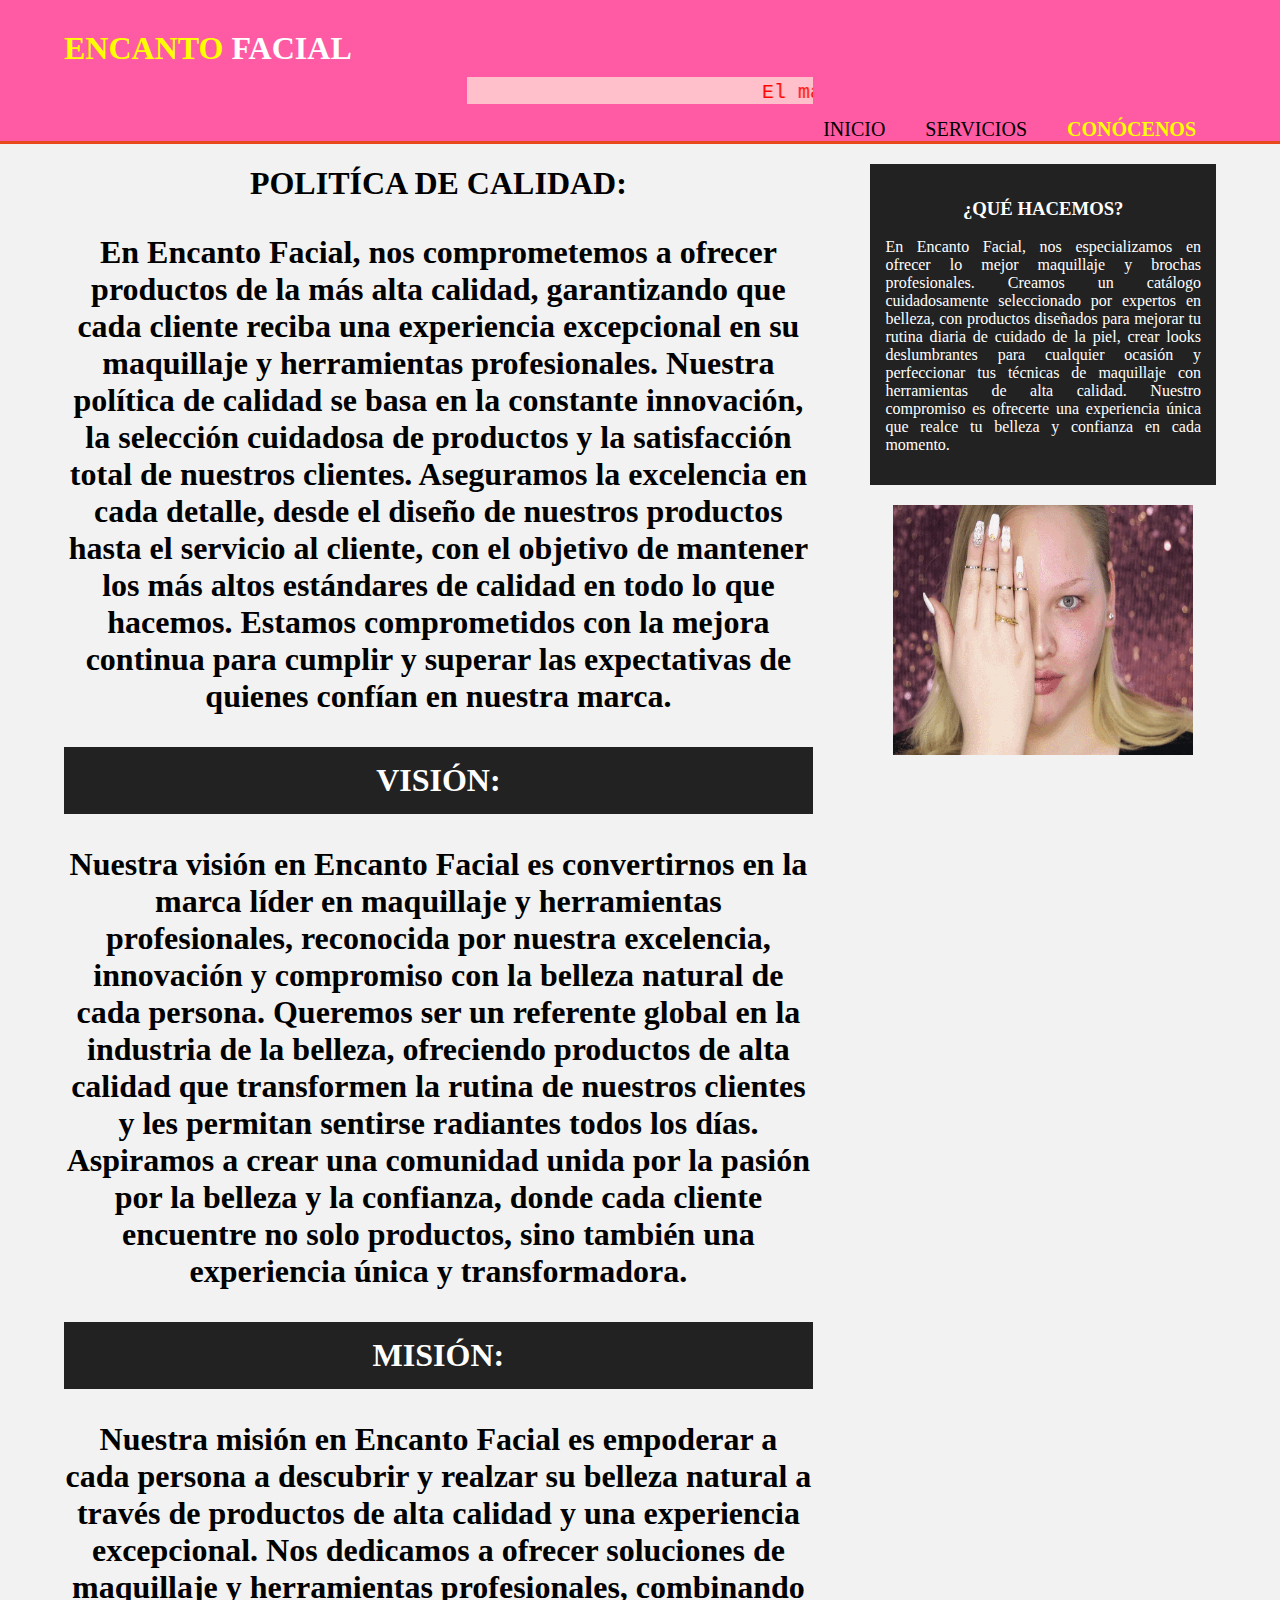
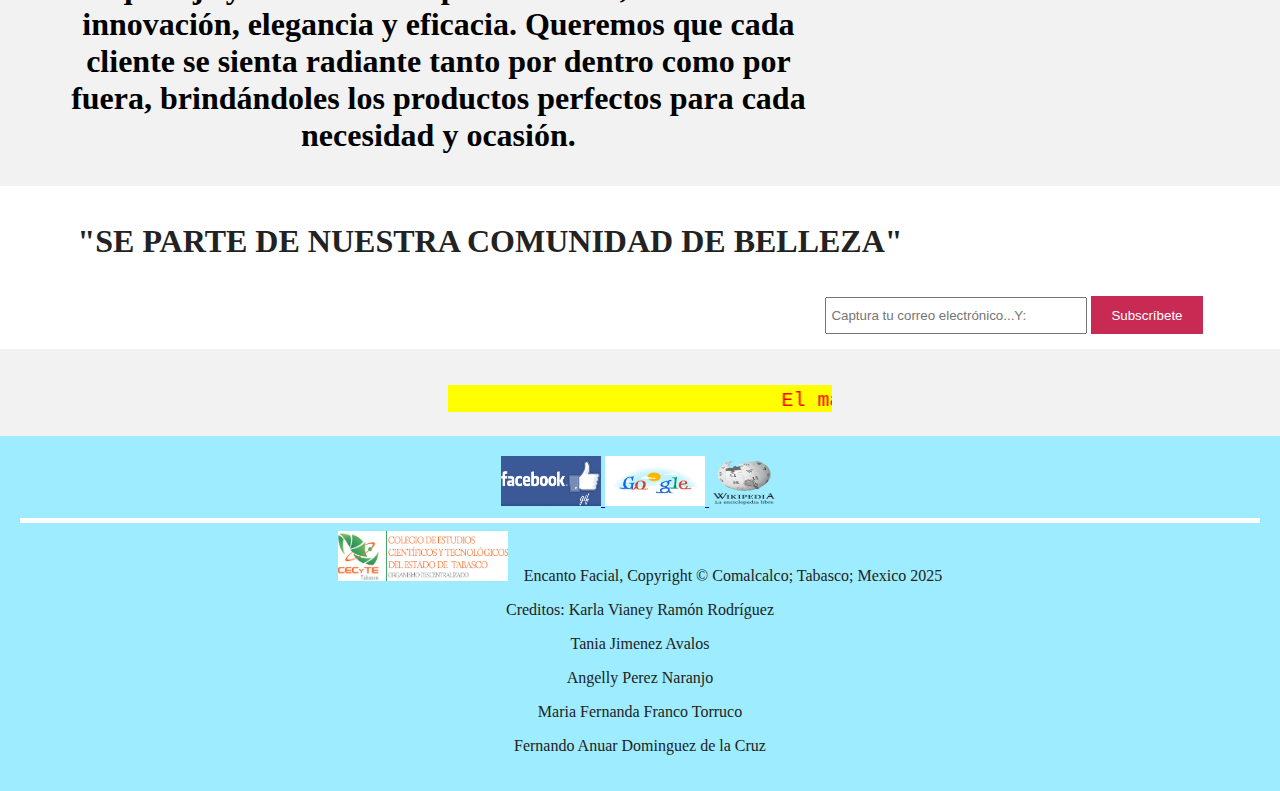
<file: CONOCENOS.html>
<!DOCTYPE html>
<html>
  <head>
    <meta charset="utf-8">
    <meta name="description" content="Encanto Facial">
    <meta name="keywords" content="maquillaje, realzar, belleza">
    <title>ENCANTO FACIAL | CONÓCENOS</title>
    <meta name="viewport"content="width=device-width, initial-scale=1.0" /> 
    <link rel="stylesheet" href="style.css">
    <link rel="icon" href="img/logo3.jpg">
  </head>
  <body>
    
    <header>
      <div class="contenedor">
        <div id="marca">
          <h1><span class="reflejo">ENCANTO</span> FACIAL</h1>
          </div>
      
      <nav>
       <div align=center> 
       <Marquee behavior=scroll direction=rigth bgcolor=pink width=30%>
       <font size= "5" color=red face= "Century"><tt>El maquillaje es un universo de arte, creatividad y expresión… Ven, descúbrelo y resalta tu belleza única.</tt></font>
       </Marquee> 
     </div>
   </nav>
        
        <nav>
          <ul>
            <li><a href="index.html">INICIO</a></li>
            <li><a href="servicios.html">SERVICIOS</a></li>
            <li class="actual"><a href="conocenos.html">CONÓCENOS</a></li>
          </ul>
        </nav>
      </div>
    </header>
  
    <section id="principal">
      <div class="contenedor">
        
        <article id="columna-principal">
          <h1 class="titulo-pagina">POLITÍCA DE CALIDAD: <br><p style="text-align: center;">
            En Encanto Facial, nos comprometemos a ofrecer productos de la más alta calidad, garantizando que cada cliente reciba una experiencia excepcional en su maquillaje y herramientas profesionales. Nuestra política de calidad se basa en la constante innovación, la selección cuidadosa de productos y la satisfacción total de nuestros clientes. Aseguramos la excelencia en cada detalle, desde el diseño de nuestros productos hasta el servicio al cliente, con el objetivo de mantener los más altos estándares de calidad en todo lo que hacemos. Estamos comprometidos con la mejora continua para cumplir y superar las expectativas de quienes confían en nuestra marca.</P>
          
            <p class="oscuro"> 
            VISIÓN: <br><p style="text-align: center;">
            Nuestra visión en Encanto Facial es convertirnos en la marca líder en  maquillaje y herramientas profesionales, reconocida por nuestra excelencia, innovación y compromiso con la belleza natural de cada persona. Queremos ser un referente global en la industria de la belleza, ofreciendo productos de alta calidad que transformen la rutina de nuestros clientes y les permitan sentirse radiantes todos los días. Aspiramos a crear una comunidad unida por la pasión por la belleza y la confianza, donde cada cliente encuentre no solo productos, sino también una experiencia única y transformadora.

 </p></p>
                   
            
            <p class="oscuro">
             MISIÓN: <br><p style="text-align: center;">
             Nuestra misión en Encanto Facial es empoderar a cada persona a descubrir y realzar su belleza natural a través de productos de alta calidad y una experiencia excepcional. Nos dedicamos a ofrecer soluciones de maquillaje y herramientas profesionales, combinando innovación, elegancia y eficacia. Queremos que cada cliente se sienta radiante tanto por dentro como por fuera, brindándoles los productos perfectos para cada necesidad y ocasión. 
          </p></p>
          </article>

        <aside id="barra">
          <div class="oscuro"><p style="text-align: center;">
            <h3><center>¿QUÉ HACEMOS?</center></h3>
            <p style="text-align: justify">En Encanto Facial, nos especializamos en ofrecer lo mejor maquillaje y brochas profesionales. Creamos un catálogo cuidadosamente seleccionado por expertos en belleza, con productos diseñados para mejorar tu rutina diaria de cuidado de la piel, crear looks deslumbrantes para cualquier ocasión y perfeccionar tus técnicas de maquillaje con herramientas de alta calidad. Nuestro compromiso es ofrecerte una experiencia única que realce tu belleza y confianza en cada momento.</p><p>
          </div>
        </aside>
    
        <aside id="barra">
        <left><img src="gif2.gif" Width=300 height=250></a></left>
          </div>
        </aside>
    </section>
    

    <section id="boletin">
      <div class="contenedor">
        <h1><center>"SE PARTE DE NUESTRA COMUNIDAD DE BELLEZA"</center></h1>
        <form>
          <input type="email" placeholder="Captura tu correo electrónico...Y:" required>
          <button type="submit" class="boton1">Subscríbete</button>
        </form>
        </div>
    </section><br><br>
   
     <div align=center> 
       <Marquee behavior=scroll direction=rigth bgcolor=yellow width=30%>
       <font size= "5" color=red face= "Century"><tt>El maquillaje es un universo de arte, creatividad y expresión… Ven, descúbrelo y resalta tu belleza única.</tt></font>
       </Marquee> 
     </div>

    <footer>
      
      <div class="caja">
          <a href="http://www.facebook.com.mx"><img src= "face.gif" Width=100 height=50>
           <a href="http://www.Google.com.mx"><img src="goo.gif" Width=100 height=50>
           <a href="https://es.wikipedia.org/wiki/Wikipedia:Portada"><img src= "wiki.gif"Width=70 height=50></a>
                     
          <hr color="white" size= 5 width=""/>
           <center><img src= "logocyte.png"Width=170 height=50>&ensp;&ensp;Encanto Facial, Copyright &copy; Comalcalco; Tabasco; Mexico 2025<br>  
            <p>Creditos: Karla Vianey Ramón Rodríguez</p> 
            <p>Tania Jimenez Avalos</p>  
            <p>Angelly Perez Naranjo</p>  
            <p>Maria Fernanda Franco Torruco</p>  
            <p>Fernando Anuar Dominguez de la Cruz</p>  
         </div>         
    
    </footer>

  </body>
</html>
</file>
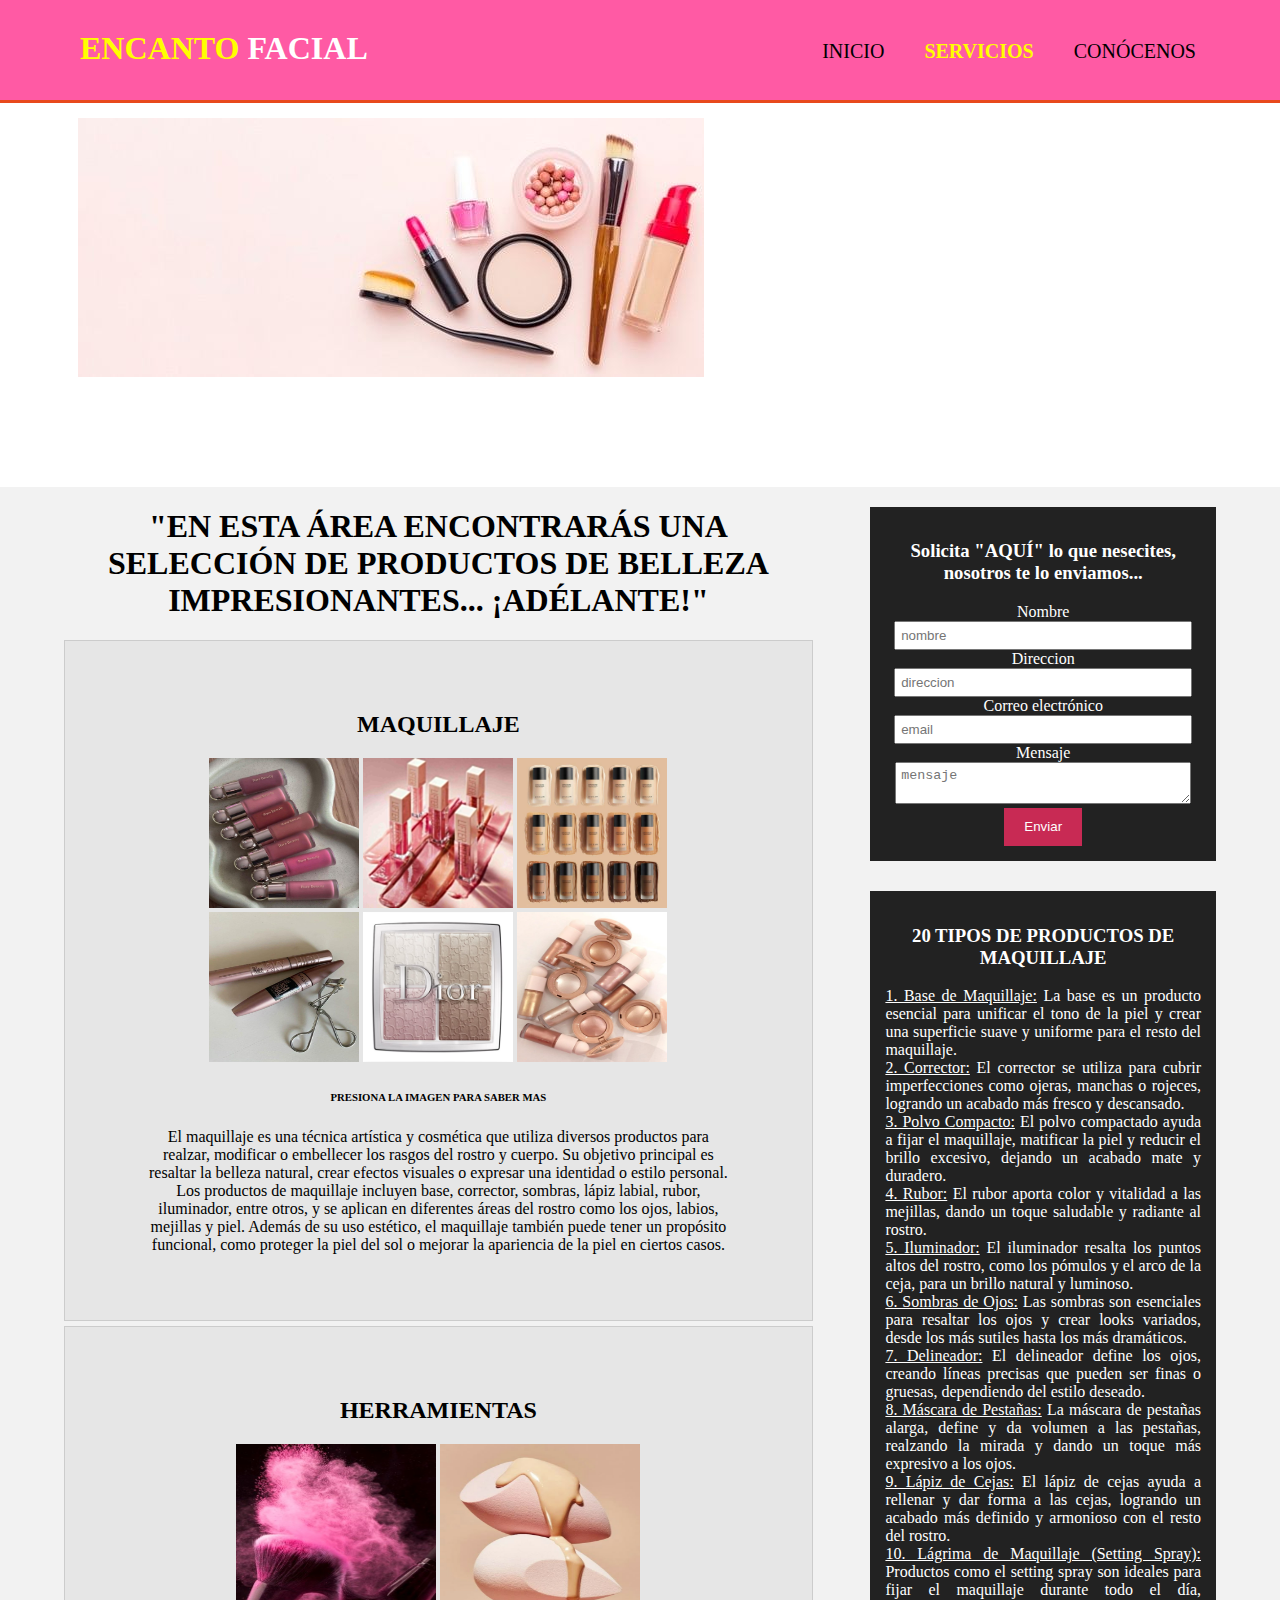
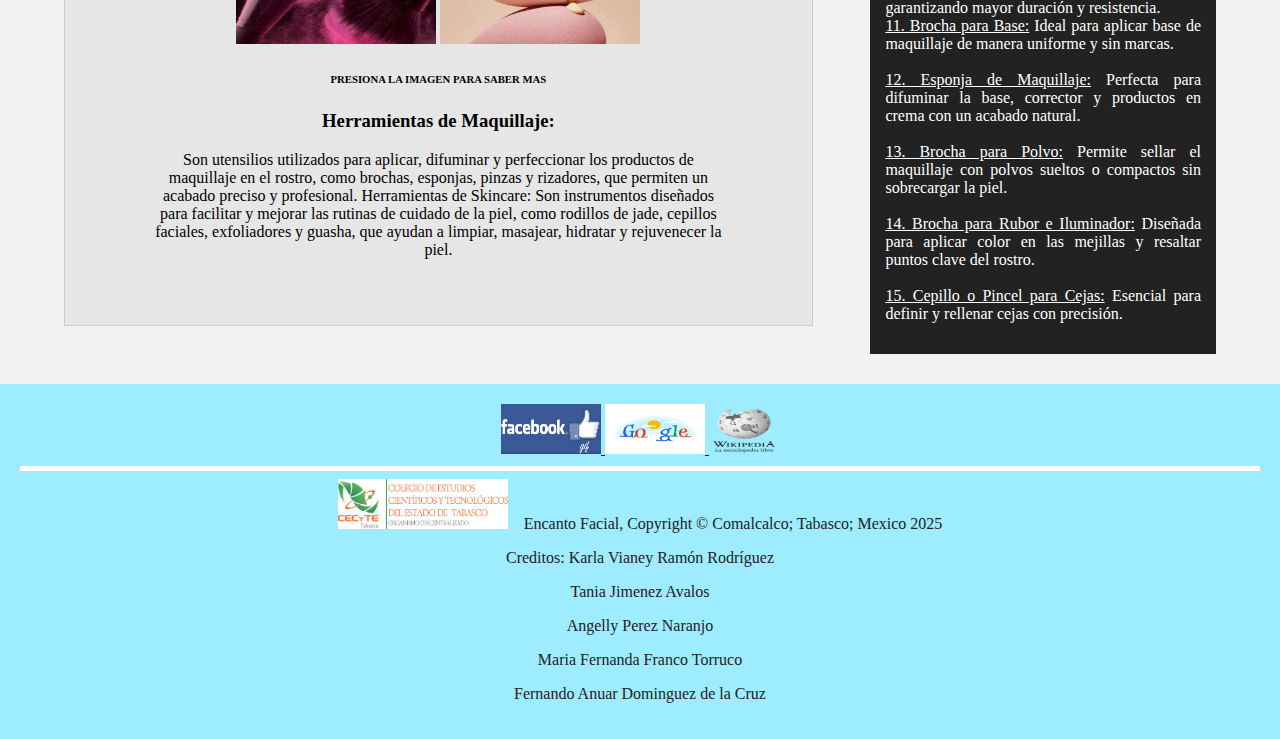
<file: SERVICIOS.html>
<!DOCTYPE html>
<html>
  <head>
    <meta charset="utf-8">
    <meta name="description" content="Encanto Facial">
    <meta name="keywords" content="maquillaje, realzar, belleza">
    <title>ENCANTO FACIAL | SERVICIOS</title>
    <meta name="viewport"content="width=device-width, initial-scale=1.0" /> 
    <link rel="stylesheet" href="style.css">
    <link rel="icon" href="img/logo3.jpg">
  </head>
  <body>
    
    <header>
      <div class="contenedor">
        <div id="marca">
          <h1><span class="reflejo">&ensp;ENCANTO</span>  FACIAL</h1>
        </div>
             
        <nav>
          <ul>
            <li><a href="index.html">INICIO</a></li>
            <li class="actual"><a href="servicios.html">SERVICIOS</a></li>
            <li><a href="conocenos.html">CONÓCENOS</a></li>
          </ul>
        </nav>
      </div>
    </header>

    <section id="boletin">
      <div class="contenedor">
        <div style="padding-top:30.000%;position:relative;"><iframe src="brochas2.jpg" width="350%" height="100%" style='position:absolute;top:0;left:0;' frameBorder="0" allowFullScreen></iframe>
        </div><p><a href="brochas2.jpg"></a></p>
       </div>
    </section>

    <section id="principal">
      <div class="contenedor">
        
        <article id="columna-principal">
          <h1 class="titulo-pagina">"EN ESTA ÁREA ENCONTRARÁS UNA SELECCIÓN DE PRODUCTOS DE BELLEZA IMPRESIONANTES... ¡ADÉLANTE!"</h1>
          <ul id="servicios">
            
            <li>
              <section id="principal">
               <div class="contenedor">
                 <center><h2>MAQUILLAJE</h2></center>
                  <left><a href="https://www.rarebeauty.com/products/soft-pinch-liquid-blush?srsltid=AfmBOoqcUYFOyqc-yEZ0wwRvsu21i9ps2WiBMc2ZhHrTTdz-Y05A62o3"><img src="img1.jpg" Width=150 height=150></a></left>
                    <right><a href="https://www.maybelline.com.mx/todos-los-productos/maquillaje-para-labios/brillo-labial/lifter-gloss-con-acido-hialuronico?variant=Petal"><img src="img2.jpg" Width=150 height=150></a></right>
                    <justify><a href="https://www.maybelline.com.mx/consejos-de-maquillaje/consejos-de-maquillaje-de-rostro/tipos-de-bases-de-maquillaje-como-elegir"><img src="img3.jpg" Width=150 height=150></a></justify>
                    <right><a href="https://www.amazon.com.mx/Maybelline-Mascara-sensational-prueba-Negro/dp/B08V9CY8XT/ref=asc_df_B08V9CY8XT/?tag=gledskshopmx-20&linkCode=df0&hvadid=709889819437&hvpos=&hvnetw=g&hvrand=1156963298936765706&hvpone=&hvptwo=&hvqmt=&hvdev=c&hvdvcmdl=&hvlocint=&hvlocphy=9140692&hvtargid=pla-1187939258875&mcid=0dd7ba890c6633deb19583a9529e88f4&language=es_MX&gad_source=1&th=1"><img src="img4.jpg" Width=150 height=150></a></right>
                    <left><a href="https://www.dior.com/es_mx/beauty/maquillaje/ojos/sombras-de-ojos"><img src="img5.jpg" Width=150 height=150></a></left>
                    <left><a href="https://www.sephora.com.mx/products/rare-positive-light-liquid-luminizer-iluminador-liquido-facial-18831.html?srsltid=AfmBOoq55F06WV6A-stpVgHZc2pty7NaYjSYTmD5GcS27HcXKAHp8Pad"><img src="img6.jpg" Width=150 height=150></a></left>
                
                  <Center><h6>PRESIONA LA IMAGEN PARA SABER MAS</h6></Center>

                  <p style="text-align: center;">El maquillaje es una técnica artística y cosmética que utiliza diversos productos para realzar, modificar o embellecer los rasgos del rostro y cuerpo. Su objetivo principal es resaltar la belleza natural, crear efectos visuales o expresar una identidad o estilo personal. Los productos de maquillaje incluyen base, corrector, sombras, lápiz labial, rubor, iluminador, entre otros, y se aplican en diferentes áreas del rostro como los ojos, labios, mejillas y piel. Además de su uso estético, el maquillaje también puede tener un propósito funcional, como proteger la piel del sol o mejorar la apariencia de la piel en ciertos casos.</p>
               </div>
               </section>   
            </li>
            
            
            <li>
              <section id="principal">
               <div class="contenedor">
                 <center><h2>HERRAMIENTAS</h2></center>
                  <left><a href="https://www.elmundo.es/yodona/belleza/2023/08/21/64d5e631fc6c8361688b45a7.html"><img src="herramientas.jpg" Width=200 height=200></a></left>
                    <right><a href="https://www.lookfantastic.es/blog/consejos/como-usar-una-beauty-blender-o-esponja-de-maquillaje/"><img src="herramientas 2.jpg" Width=200 height=200></a></right>
                  <Center><h6>PRESIONA LA IMAGEN PARA SABER MAS</h6></Center>
              <h3>Herramientas de Maquillaje:</h3>
                  <p style="text-align: center;">Son utensilios utilizados para aplicar, difuminar y perfeccionar los productos de maquillaje en el rostro, como brochas, esponjas, pinzas y rizadores, que permiten un acabado preciso y profesional. Herramientas de Skincare: Son instrumentos diseñados para facilitar y mejorar las rutinas de cuidado de la piel, como rodillos de jade, cepillos faciales, exfoliadores y guasha, que ayudan a limpiar, masajear, hidratar y rejuvenecer la piel.</p>
               </div>
               </section>   
            </li>
            
          </ul>
        </article>

        
        <aside id="barra">
          <div class="oscuro">
            
            <h3>Solicita "AQUÍ" lo que nesecites, nosotros te lo enviamos...</h3>
            <form class="cita">

  						<div>                              
                <label>Nombre</label><br>
  							<input type="text" placeholder="nombre">
  						</div>
  						
              <div>
                <label>Direccion</label><br>
                <input type="text" placeholder="direccion">
              </div>
              
              <div>
  							<label>Correo electrónico</label><br>
  							<input type="email" placeholder="email">
  						</div>
  						
              <div>
  							<label>Mensaje</label><br>
  							<textarea placeholder="mensaje"></textarea>
  						</div>
  						<button class="boton1" type="submit">Enviar</button>
					</form>
          </div>
        </aside>
                       
         <aside id="barra">
          <div class="oscuro">
            <h3><CENTER>20 TIPOS DE PRODUCTOS DE MAQUILLAJE</CENTER></h3>
<p style="text-align: justify;">
<u>1. Base de Maquillaje:</u> La base es un producto esencial para unificar el tono de la piel y crear una superficie suave y uniforme para el resto del maquillaje. <br>

<u>2. Corrector:</u> El corrector se utiliza para cubrir imperfecciones como ojeras, manchas o rojeces, logrando un acabado más fresco y descansado. <br>

<u>3. Polvo Compacto:</u> El polvo compactado ayuda a fijar el maquillaje, matificar la piel y reducir el brillo excesivo, dejando un acabado mate y duradero. <br>

<u>4. Rubor:</u> El rubor aporta color y vitalidad a las mejillas, dando un toque saludable y radiante al rostro. <br>

<u>5. Iluminador:</u> El iluminador resalta los puntos altos del rostro, como los pómulos y el arco de la ceja, para un brillo natural y luminoso. <br>

<u>6. Sombras de Ojos:</u> Las sombras son esenciales para resaltar los ojos y crear looks variados, desde los más sutiles hasta los más dramáticos. <br>

<u>7. Delineador:</u> El delineador define los ojos, creando líneas precisas que pueden ser finas o gruesas, dependiendo del estilo deseado. <br>

<u>8. Máscara de Pestañas:</u> La máscara de pestañas alarga, define y da volumen a las pestañas, realzando la mirada y dando un toque más expresivo a los ojos. <br>

<u>9. Lápiz de Cejas:</u> El lápiz de cejas ayuda a rellenar y dar forma a las cejas, logrando un acabado más definido y armonioso con el resto del rostro. <br>

<u>10. Lágrima de Maquillaje (Setting Spray):</u> Productos como el setting spray son ideales para fijar el maquillaje durante todo el día, garantizando mayor duración y resistencia. <br>
<u>11. Brocha para Base:</u> Ideal para aplicar base de maquillaje de manera uniforme y sin marcas. <br><br>
    <u>12. Esponja de Maquillaje:</u> Perfecta para difuminar la base, corrector y productos en crema con un acabado natural. <br><br>
    <u>13. Brocha para Polvo:</u> Permite sellar el maquillaje con polvos sueltos o compactos sin sobrecargar la piel. <br><br>
    <u>14. Brocha para Rubor e Iluminador:</u> Diseñada para aplicar color en las mejillas y resaltar puntos clave del rostro. <br><br>
    <u>15. Cepillo o Pincel para Cejas:</u> Esencial para definir y rellenar cejas con precisión. <br>
</p>
           </div>
         </aside>
        </div>
    </section>

    <footer>
      
      <div class="caja">
          <a href="http://www.facebook.com.mx"><img src= "face.gif" Width=100 height=50>
           <a href="http://www.Google.com.mx"><img src="goo.gif" Width=100 height=50>
           <a href="https://es.wikipedia.org/wiki/Wikipedia:Portada"><img src= "wiki.gif"Width=70 height=50></a>
                     
           <hr color="white" size= 5 width=""/>
           <center><img src= "logocyte.png"Width=170 height=50>&ensp;&ensp;Encanto Facial, Copyright &copy; Comalcalco; Tabasco; Mexico 2025<br>  
            <p>Creditos: Karla Vianey Ramón Rodríguez</p> 
            <p>Tania Jimenez Avalos</p>  
            <p>Angelly Perez Naranjo</p>  
            <p>Maria Fernanda Franco Torruco</p>  
            <p>Fernando Anuar Dominguez de la Cruz</p>  
         </div>         
    
    </footer>
    
  </body>
</html>
</file>
<file: style.css>
body{
font: 14px/1.4 "Lucida Console" monospace;  padding:0;
  margin:0;
  background-color:#fff;
}

body {
   background: #f2f2f2;
   text-align: center;
}

/* Global */  /*tamaño de la ´pagian web ancho*/
.contenedor{
  width:90%;
  margin:auto;
  overflow:hidden;
}

ul{
  margin:0;
  padding:0;
}

.boton1{
  height:38px;
  background:#C82A54;
  border:0;
  padding-left: 20px;
  padding-right:20px;
  color:#ffffff;
}

.oscuro{
  padding:15px;
  background:#222222;
  color:#ffffff;
  margin-top:10px;
  margin-bottom:10px;
}

/* Encabezados **/
header{
  background:#ff5aa4;
  color:#FFFFFF;
  padding-top:30px;
  min-height:70px;
  border-bottom:#e8491d 3px solid;
}

header a{
  color:#000;
  text-decoration:none;
  text-transform: uppercase;
  font-size:20px;
}

header li{
  float:left;
  display:inline;
  padding: 0 20px 0 20px;
}

header #marca{
  float:left;
}

header #marca h1{
  margin:0;
}

header nav{        /*menu posiscion*/
  float:right;
  margin-top:10px;
}

header .reflejo, header .actual a{  /*menu color pasando el cursor*/
  color:#ffff00;
  font-weight:bold;
}

header a:hover{
  color:#000;
  font-weight:bold;
}

/* Vitrinas */
#vitrina{
  min-height:40px;
  background:url('../img/ima1.jpg') no-repeat;
  background-position: center;
  background-size: cover;
  text-align:center;
  color:#fff;
}

#vitrina h1{
  margin-top:90px;
  font-size:40px;
  margin-bottom:10px;
}

#vitrina p{
  font-size:20px;
  font-weight:bold;
  color:#ffff00;
}

/* Boletines */
#boletin{
  padding:15px;
  color:#222222;
  background:#fff
}

#boletin h1{
  float:left;
}

#boletin form {
  float:right;
  margin-top:15px;
}

#boletin input[type="email"]{
  padding:4px;
  height:25px;
  width:250px;
}

/* Cajas */
#cajas{
  margin-top:20px;
}

#cajas .caja{
  float:left;
  text-align: center;
  width:30%;
  padding:10px;
}

#cajas .caja img{   /*caja cabecera de conocenos*/
  width:90px;
}

/* Barra lateral */
aside#barra{
  float:right;
  width:30%;
  margin-top:10px;
}

aside#barra .cita input, aside#barra .cita textarea{
  width:90%;
  padding:5px;
}

/* columna-principal*/
article#columna-principal{
  float:left;
  width:65%;
}

/* Servicios */
ul#servicios li{
  list-style: none;
  padding:50px;
  border: #cccccc solid 1px;
  margin-bottom:5px;
  background:#e6e6e6;
}

footer{
  padding:20px;
  margin-top:20px;
  color:#222222;
  background-color:#9eecff;
  text-align: center;
}

/* Media Queries */
@media(max-width: 768px){
  header #marca,
  header nav,
  header nav li,
  #boletin h1,
  #boletin form,
  #cajas .caja,
  article#columna-principal,
  aside#barra{
    float:none;
    text-align:center;
    width:100%;
  }

  header{
    padding-bottom:20px;
  }

  #vitrina h1{
    margin-top:40px;
  }

  #boletin button, .cita button{
    display:block;
    width:100%;
  }

  #boletin form input[type="email"], .cita input, .cita textarea{
    width:100%;
    margin-bottom:5px;
  }
}
</file>
